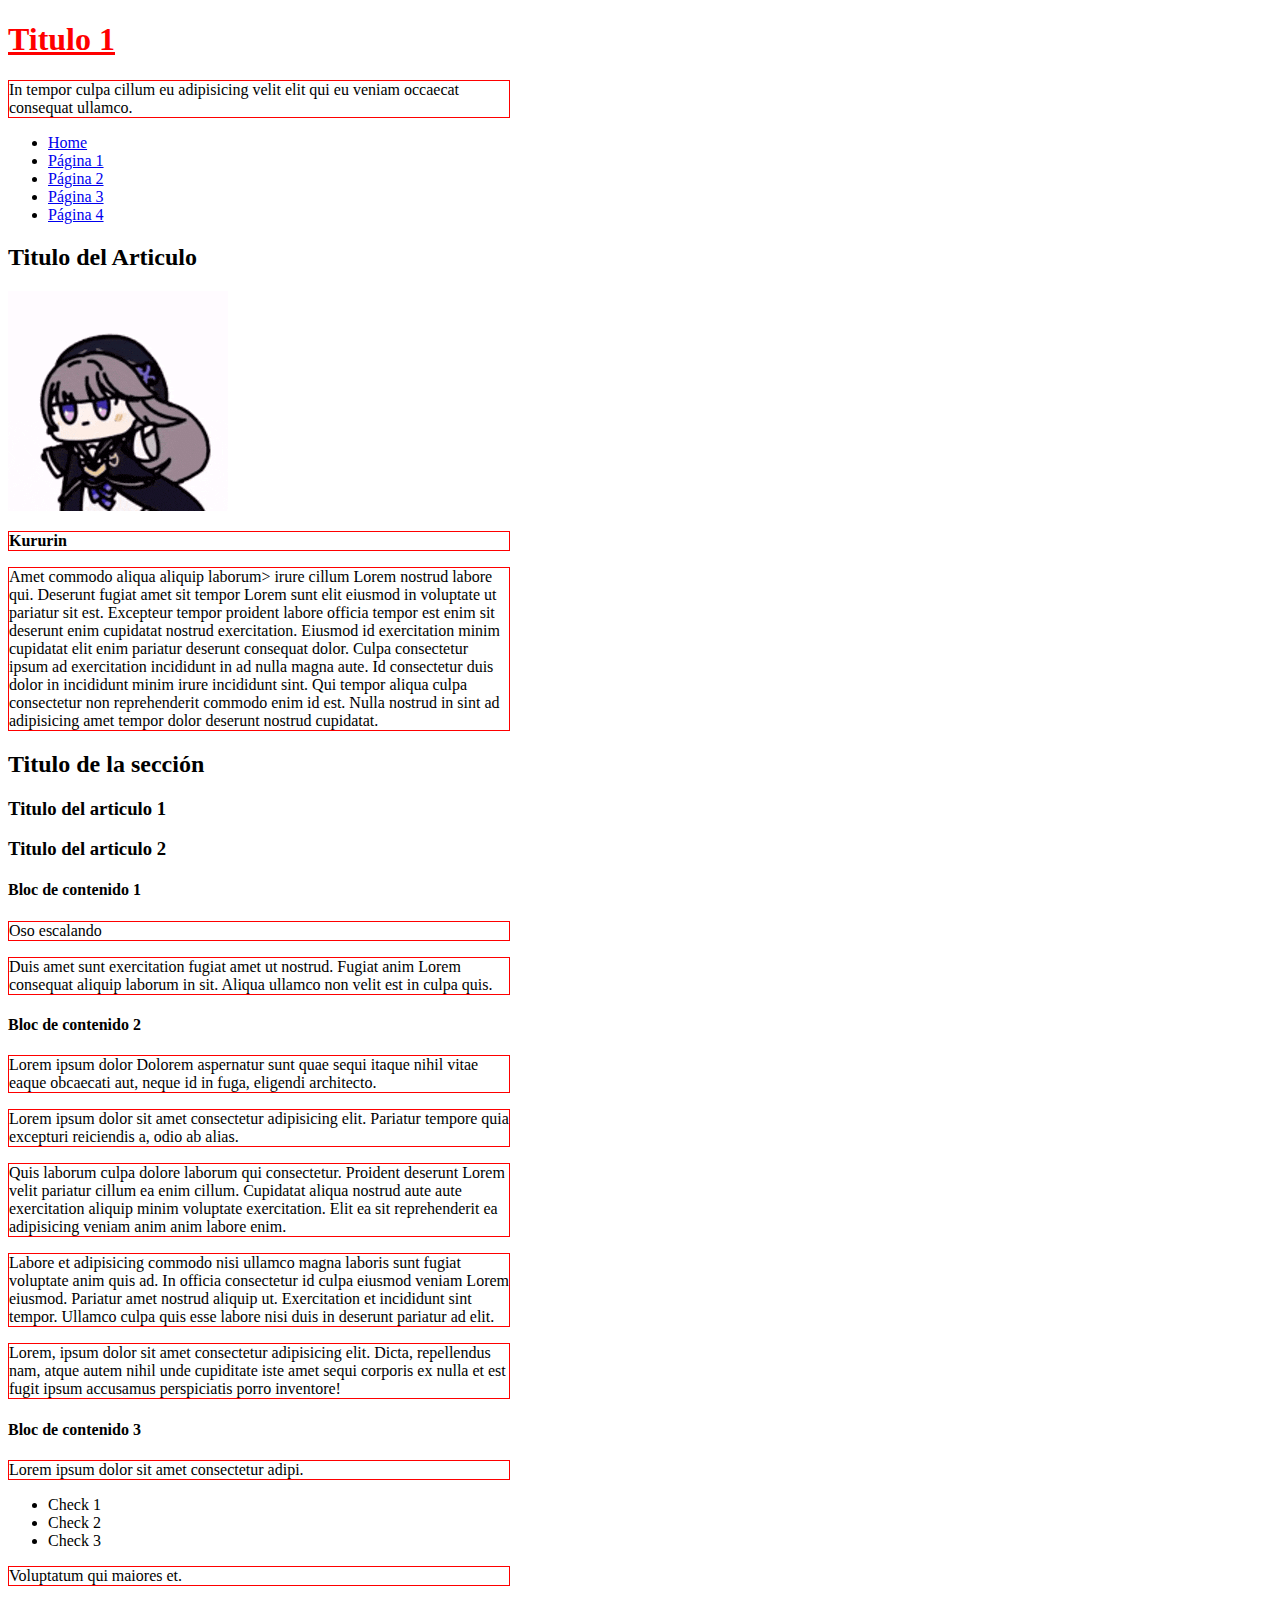
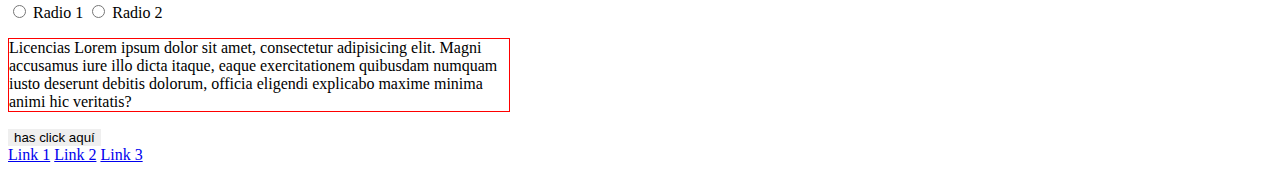
<file: index.html>
<!DOCTYPE html>
<html lang="es">
  <head>
    <meta charset="UTF-8" />
    <meta name="viewport" content="width=device-width, initial-scale=1.0" />
    <title>Ejemplo Página con uso de CSS</title>
    <style> /*para colocar estilos CSS de párrafo <p> */
        p {
            color: black;
            width: 500px;
            border: 1px solid red;
        }
        .boton{
            border: 2px;
            fill: blue;
            color: black
            
                    }
        h1 {
            text-decoration: underline;
            color: red;
            font-weight: 600;
        }

    </style>

  </head>
  <body>
    <div class="myblock1">
      <header>
        <h1>Titulo 1</h1>
        <p>
          In tempor culpa cillum eu adipisicing velit elit qui eu veniam
          occaecat consequat ullamco.
        </p>
        <nav>
          <ul>
            <li><a href="#">Home</a></li>
            <li><a href="#">Página 1</a></li>
            <li><a href="#">Página 2</a></li>
            <li><a href="#">Página 3</a></li>
            <li><a href="#">Página 4</a></li>
          </ul>
        </nav>
      </header>
    </div>
    <main>
      <article>
        <h2>Titulo del Articulo</h2>
        <img src="img/kururin.gif">
        <p><strong>Kururin</strong></p>
        <p>
          Amet commodo aliqua aliquip laborum> irure cillum Lorem nostrud labore
          qui. Deserunt fugiat amet sit tempor Lorem sunt elit eiusmod in
          voluptate ut pariatur sit est. Excepteur tempor proident labore
          officia tempor est enim sit deserunt enim cupidatat nostrud
          exercitation. Eiusmod id exercitation minim cupidatat elit enim
          pariatur deserunt consequat dolor. Culpa consectetur ipsum ad
          exercitation incididunt in ad nulla magna aute. Id consectetur duis
          dolor in incididunt minim irure incididunt sint. Qui tempor aliqua
          culpa consectetur non reprehenderit commodo enim id est. Nulla nostrud
          in sint ad adipisicing amet tempor dolor deserunt nostrud cupidatat.
        </p>
      </article>

      <section>
        <h2>Titulo de la sección</h2>
        <div class="articles">
          <h3>Titulo del articulo 1</h3>
          <h3>Titulo del articulo 2</h3>
        </div>
        <div class="content-block">
          <h4>Bloc de contenido 1</h4>
          <p>Oso escalando</p>
          <p>
            Duis amet sunt exercitation fugiat amet ut nostrud. Fugiat anim
            Lorem consequat aliquip laborum in sit. Aliqua ullamco non velit est
            in culpa quis.
          </p>
        </div>
        <div class="content-block">
          <h4>Bloc de contenido 2</h4>
          <p>
            Lorem ipsum dolor Dolorem aspernatur sunt quae sequi itaque nihil
            vitae eaque obcaecati aut, neque id in fuga, eligendi architecto.
          </p>
          <p>
            Lorem ipsum dolor sit amet consectetur adipisicing elit. Pariatur
            tempore quia excepturi reiciendis a, odio ab alias.
          </p>
          <p>
            Quis laborum culpa dolore laborum qui consectetur. Proident deserunt
            Lorem velit pariatur cillum ea enim cillum. Cupidatat aliqua nostrud
            aute aute exercitation aliquip minim voluptate exercitation. Elit ea
            sit reprehenderit ea adipisicing veniam anim anim labore enim.
          </p>
          <p>
            Labore et adipisicing commodo nisi ullamco magna laboris sunt fugiat
            voluptate anim quis ad. In officia consectetur id culpa eiusmod
            veniam Lorem eiusmod. Pariatur amet nostrud aliquip ut. Exercitation
            et incididunt sint tempor. Ullamco culpa quis esse labore nisi duis
            in deserunt pariatur ad elit.
          </p>
          <p>
            Lorem, ipsum dolor sit amet consectetur adipisicing elit. Dicta,
            repellendus nam, atque autem nihil unde cupiditate iste amet sequi
            corporis ex nulla et est fugit ipsum accusamus perspiciatis porro
            inventore!
          </p>
        </div>
        <div class="content-block">
          <h4>Bloc de contenido 3</h4>
          <p>Lorem ipsum dolor sit amet consectetur adipi.</p>
          <ul>
            <li>Check 1</li>
            <li>Check 2</li>
            <li>Check 3</li>
          </ul>
          <p>Voluptatum qui maiores et.</p>
          <div>
            <input type="radio" id="radio1" name="radio-group" />
            <label for="radio1">Radio 1</label>
            <input type="radio" id="radio2" name="radio-group" />
            <label for="radio2">Radio 2</label>
          </div>
          <p>
            Licencias Lorem ipsum dolor sit amet, consectetur adipisicing elit.
            Magni accusamus iure illo dicta itaque, eaque exercitationem
            quibusdam numquam iusto deserunt debitis dolorum, officia eligendi
            explicabo maxime minima animi hic veritatis?
          </p>
          <button class="boton bg-primary color-red color white"> has click aquí </button>
        </div>
        <div class="links">
          <a href="#">Link 1</a>
          <a href="#">Link 2</a>
          <a href="#">Link 3</a>
        </div>
      </section>
    </main>
  </body>
</html>
</file>
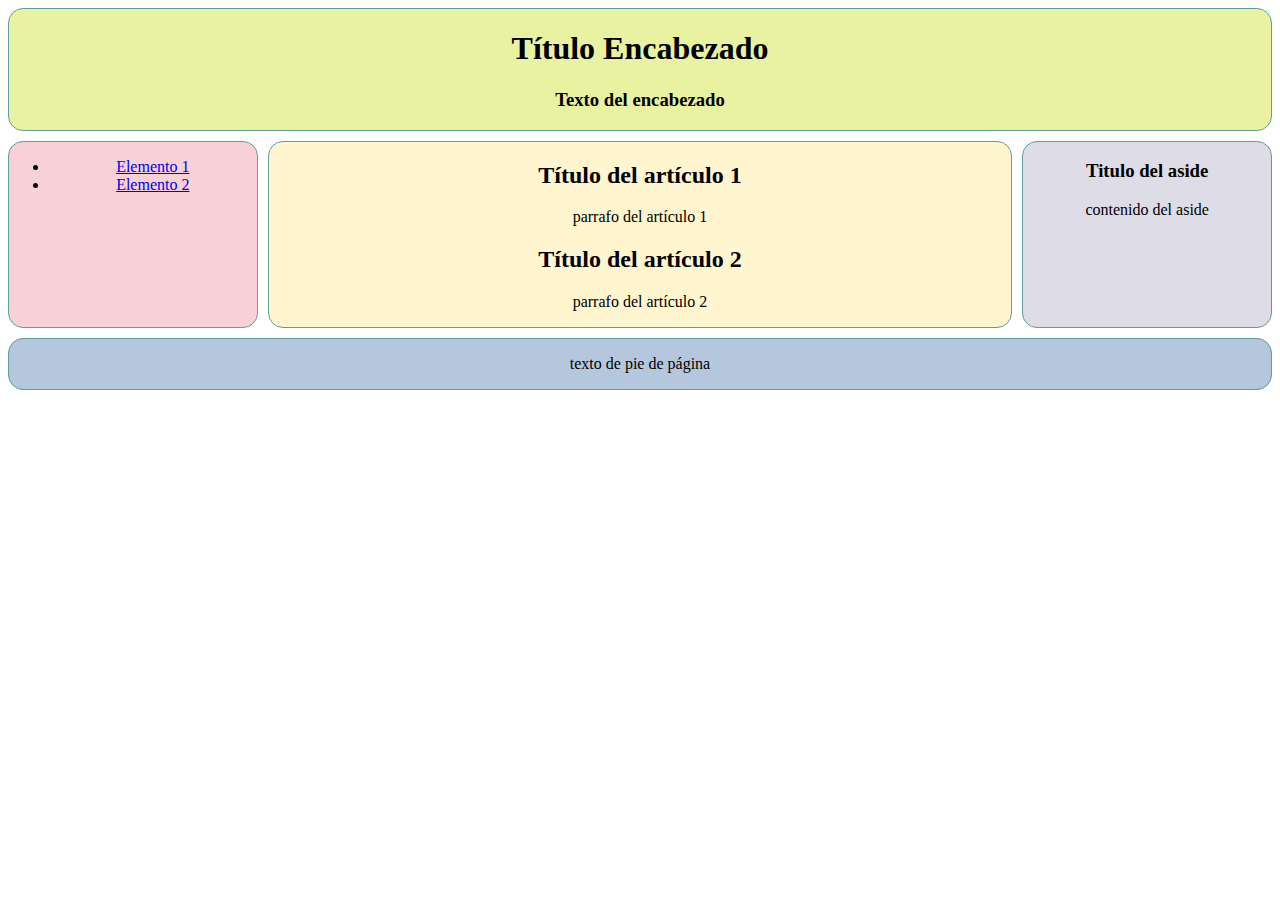
<file: index ejemplo2.html>
<!DOCTYPE html>
<html lang="en">
<head>
    <meta charset="UTF-8">
    <meta name="viewport" content="width=device-width, initial-scale=1.0">
    <title>EJEMPLO DE LAYOUT DE WEB</title>
    <style>
        body{
            text-align: center;
        }
        header,nav,section,aside,footer {
            border: solid 1px #5F9EA0;
            border-radius: 15px;
        }
        main{
            display: flex;
            margin: 10px 0px;
        }
        section{
            width: 60%;
            margin: 0px 10px;
        }
        nav,aside{
            width: 20%;
        }
    </style>
</head>
<body>
    <header style="background-color: #E8F2A1;">
        <h1>Título Encabezado</h1>
        <h3>Texto del encabezado</h3>
    </header>
    <main>
        <nav style="background-color: #F7D1D5;">
            <ul>
                <li><a href="#elemento1">Elemento 1</a></li>
                <li><a href="#elemento2">Elemento 2</a></li>
            </ul>
        </nav>
        <section style="background-color: #FFF5CE;">
            <article>
                <h2>Título del artículo 1</h2>
                <p>parrafo del artículo 1</p>
            </article>
            <article>
                <h2>Título del artículo 2</h2>
                <p>parrafo del artículo 2</p>
            </article>
        </section>
        <aside style="background-color:#DEDCE6 ;">
            <h3>Titulo del aside</h3>
            <p>contenido del aside</p>
        </aside>
    </main>
    <footer style="background-color: #B4C7DC">
        <p>texto de pie de página</p>
    </footer>
</body>
</html>
</file>
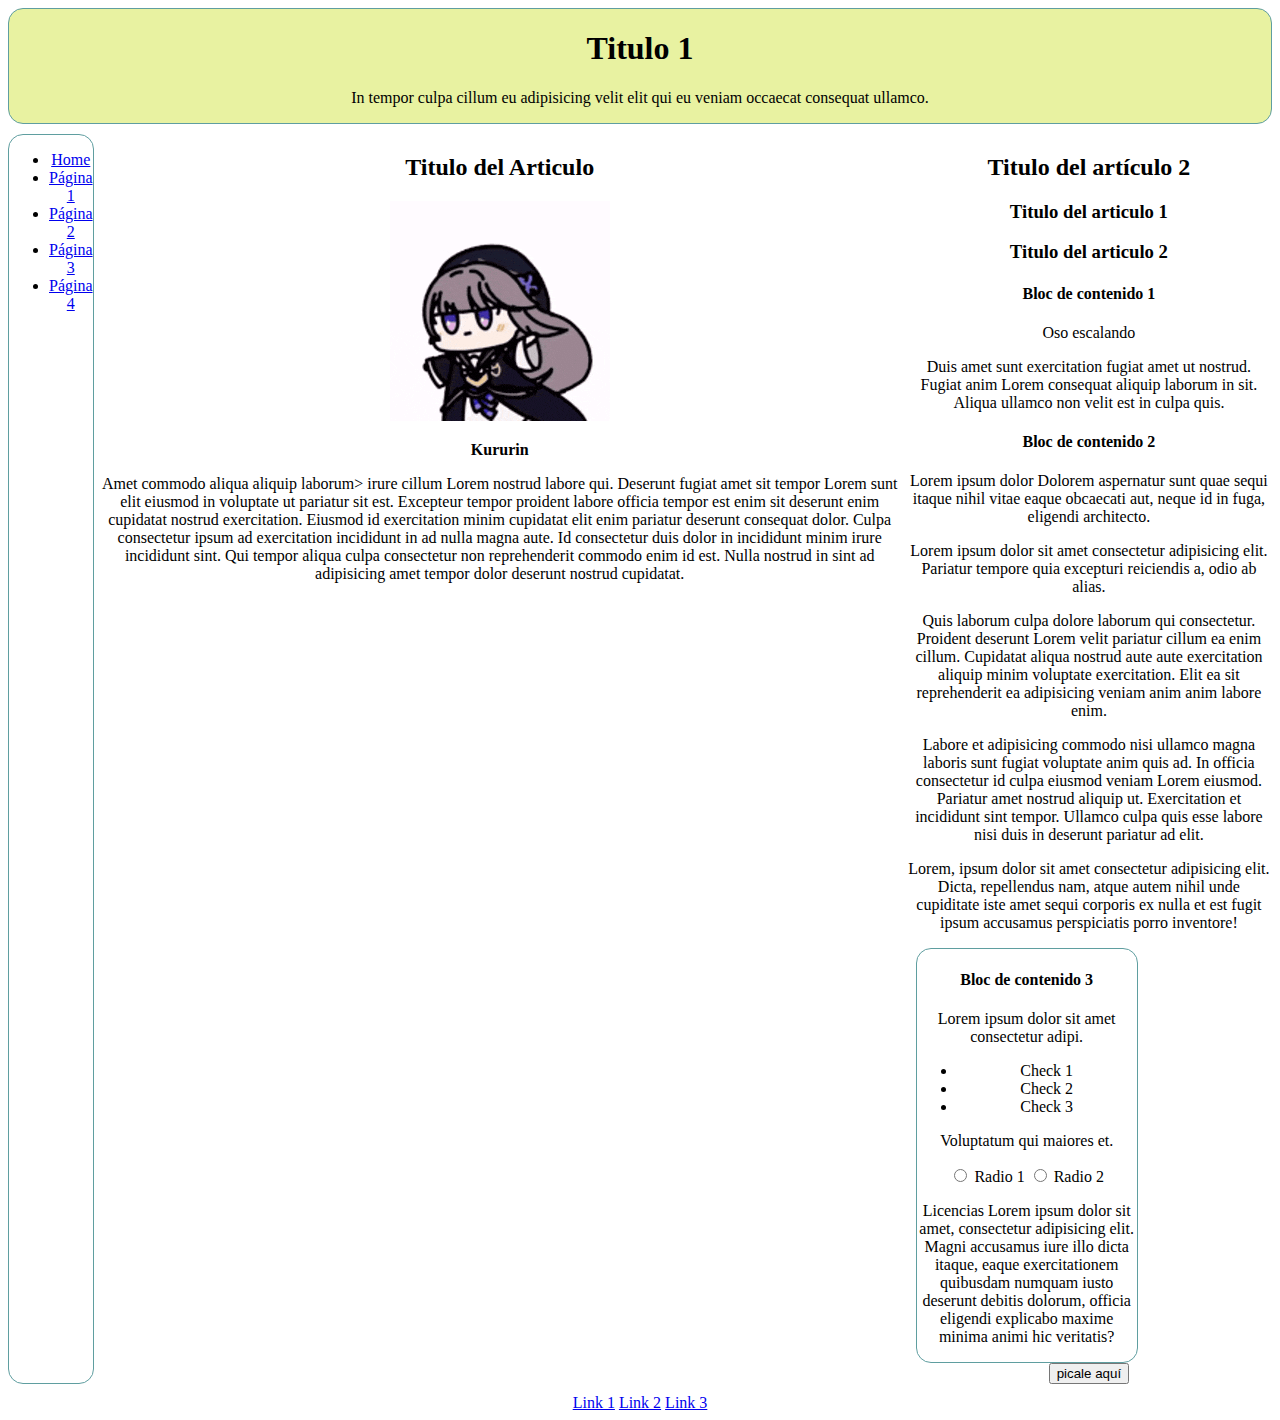
<file: index2.html>
<!DOCTYPE html>
<html lang="ES">
  <head>
    <meta charset="UTF-8" />
    <meta name="viewport" content="width=device-width, initial-scale=1.0" />
    <title>Ejercicio de Estructura HTML y CSS</title>
         <style>
      body{
          text-align: center;
      }
      header,nav,section,aside,footer {
          border: solid 1px #5F9EA0;
          border-radius: 15px;
      }
      main{
          display: flex;
          margin: 10px 0px;
      }
      section{
          width: 60%;
          margin: 0px 10px;
      }
      nav,aside{
          width: 20%;
      }
      </style>
  </head>
  <body>
    <div class="myblock1">
      <header style="background-color: #E8F2A1;"> 
        <h1>Titulo 1</h1>
        <p>
          In tempor culpa cillum eu adipisicing velit elit qui eu veniam
          occaecat consequat ullamco.
        </p>
      </header>
    <main>
      <nav>
        <ul>
          <li><a href="#">Home</a></li>
          <li><a href="#">Página 1</a></li>
          <li><a href="#">Página 2</a></li>
          <li><a href="#">Página 3</a></li>
          <li><a href="#">Página 4</a></li>
        </ul>
      </nav>
      <article>
        <h2>Titulo del Articulo</h2>
        <img src="img/kururin.gif">
        <p><strong>Kururin</strong></p>
        <p>
          Amet commodo aliqua aliquip laborum> irure cillum Lorem nostrud labore
          qui. Deserunt fugiat amet sit tempor Lorem sunt elit eiusmod in
          voluptate ut pariatur sit est. Excepteur tempor proident labore
          officia tempor est enim sit deserunt enim cupidatat nostrud
          exercitation. Eiusmod id exercitation minim cupidatat elit enim
          pariatur deserunt consequat dolor. Culpa consectetur ipsum ad
          exercitation incididunt in ad nulla magna aute. Id consectetur duis
          dolor in incididunt minim irure incididunt sint. Qui tempor aliqua
          culpa consectetur non reprehenderit commodo enim id est. Nulla nostrud
          in sint ad adipisicing amet tempor dolor deserunt nostrud cupidatat.
        </p>
      </article>
      <article>
        <h2>Titulo del artículo 2</h2>
        <div class="articles">
          <h3>Titulo del articulo 1</h3>
          <h3>Titulo del articulo 2</h3>
        </div>
        <div class="content-block">
          <h4>Bloc de contenido 1</h4>
          <p>Oso escalando</p>
          <p>
            Duis amet sunt exercitation fugiat amet ut nostrud. Fugiat anim
            Lorem consequat aliquip laborum in sit. Aliqua ullamco non velit est
            in culpa quis.
          </p>
        </div>
        <div class="content-block">
          <h4>Bloc de contenido 2</h4>
          <p>
            Lorem ipsum dolor Dolorem aspernatur sunt quae sequi itaque nihil
            vitae eaque obcaecati aut, neque id in fuga, eligendi architecto.
          </p>
          <p>
            Lorem ipsum dolor sit amet consectetur adipisicing elit. Pariatur
            tempore quia excepturi reiciendis a, odio ab alias.
          </p>
          <p>
            Quis laborum culpa dolore laborum qui consectetur. Proident deserunt
            Lorem velit pariatur cillum ea enim cillum. Cupidatat aliqua nostrud
            aute aute exercitation aliquip minim voluptate exercitation. Elit ea
            sit reprehenderit ea adipisicing veniam anim anim labore enim.
          </p>
          <p>
            Labore et adipisicing commodo nisi ullamco magna laboris sunt fugiat
            voluptate anim quis ad. In officia consectetur id culpa eiusmod
            veniam Lorem eiusmod. Pariatur amet nostrud aliquip ut. Exercitation
            et incididunt sint tempor. Ullamco culpa quis esse labore nisi duis
            in deserunt pariatur ad elit.
          </p>
          <p>
            Lorem, ipsum dolor sit amet consectetur adipisicing elit. Dicta,
            repellendus nam, atque autem nihil unde cupiditate iste amet sequi
            corporis ex nulla et est fugit ipsum accusamus perspiciatis porro
            inventore!
          </p>
        </div>
        <section>
        <div class="content-block">
          <h4>Bloc de contenido 3</h4>
          <p>Lorem ipsum dolor sit amet consectetur adipi.</p>
          <ul>
            <li>Check 1</li>
            <li>Check 2</li>
            <li>Check 3</li>
          </ul>
          <p>Voluptatum qui maiores et.</p>
          <div>
            <input type="radio" id="radio1" name="radio-group" />
            <label for="radio1">Radio 1</label>
            <input type="radio" id="radio2" name="radio-group" />
            <label for="radio2">Radio 2</label>
          </div>
          <p>
            Licencias Lorem ipsum dolor sit amet, consectetur adipisicing elit.
            Magni accusamus iure illo dicta itaque, eaque exercitationem
            quibusdam numquam iusto deserunt debitis dolorum, officia eligendi
            explicabo maxime minima animi hic veritatis?
          </p>
          </section>
          <button class="boton bg-primary color-red color white"> picale aquí </button>
        </div>
        <div class="links">
          <a href="#">Link 1</a>
          <a href="#">Link 2</a>
          <a href="#">Link 3</a>
        </div>
      </article>
    </main>
  </body>
</html>
</file>
